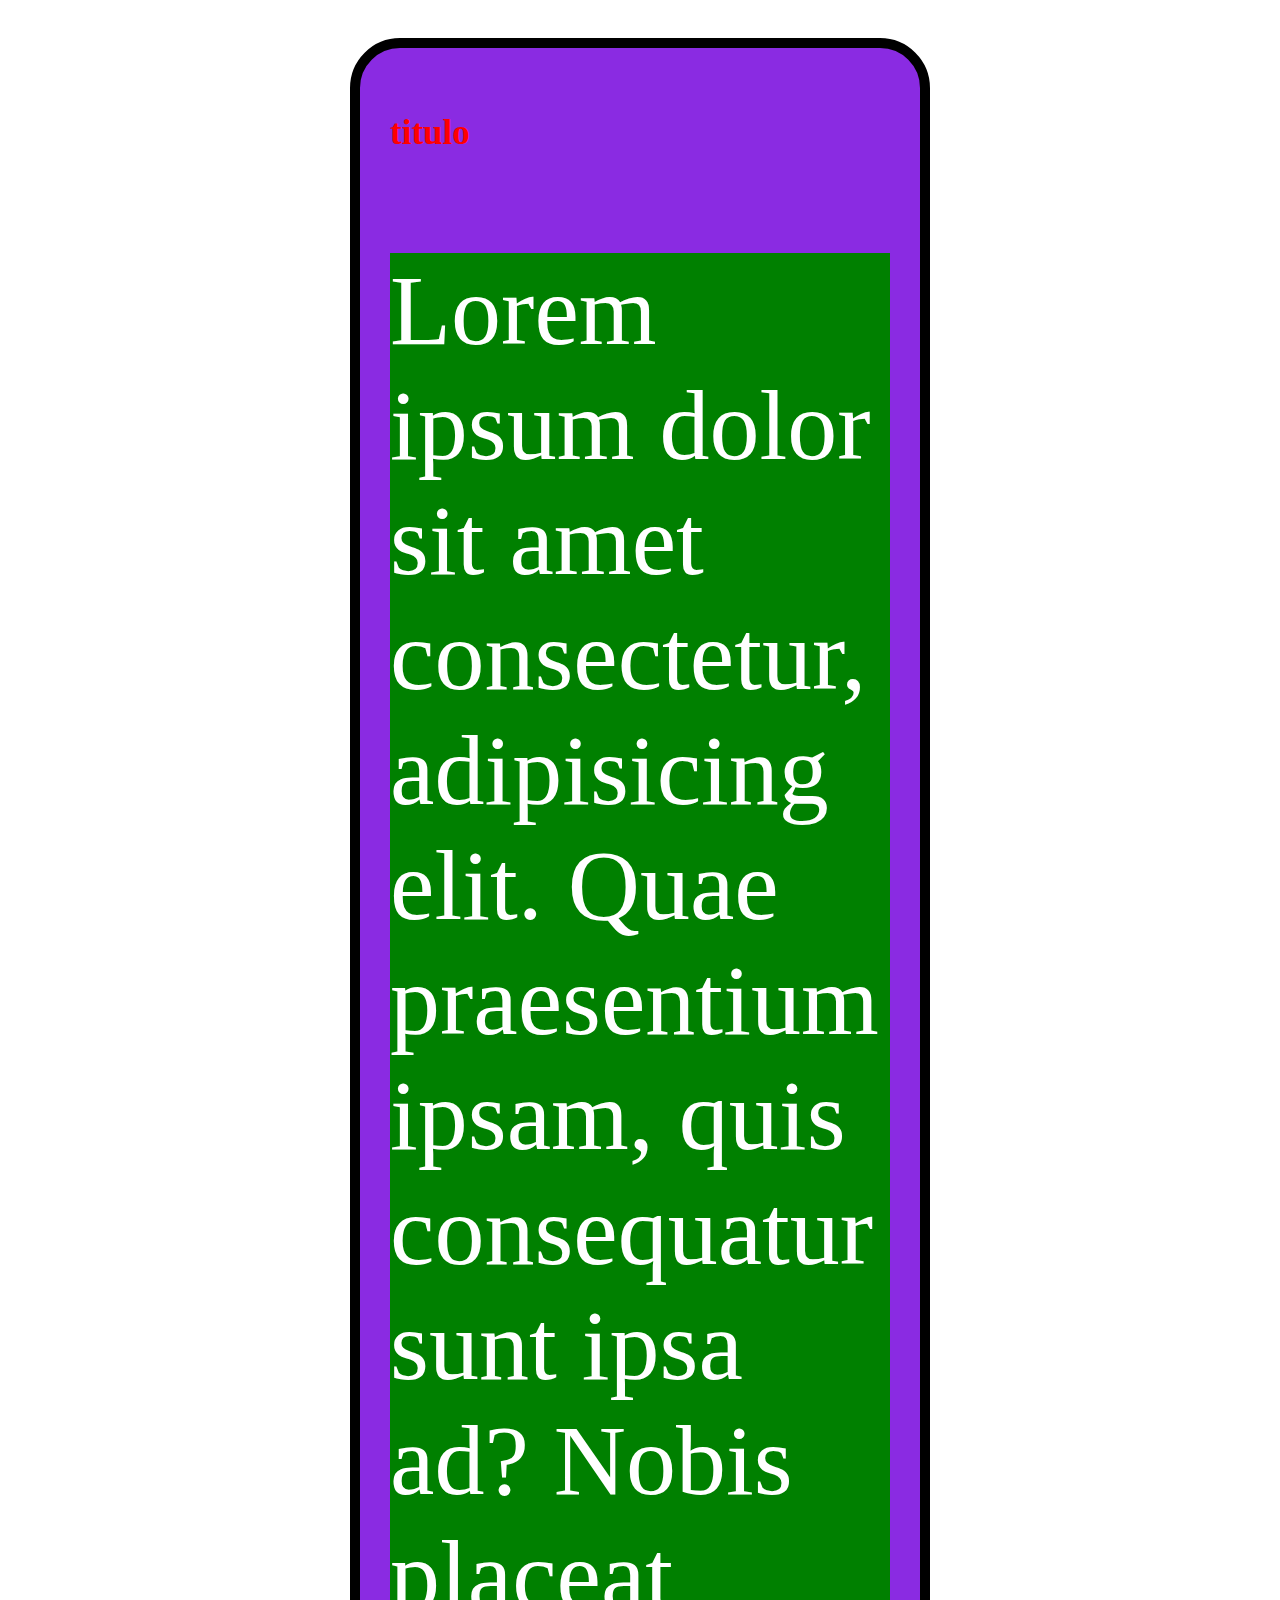
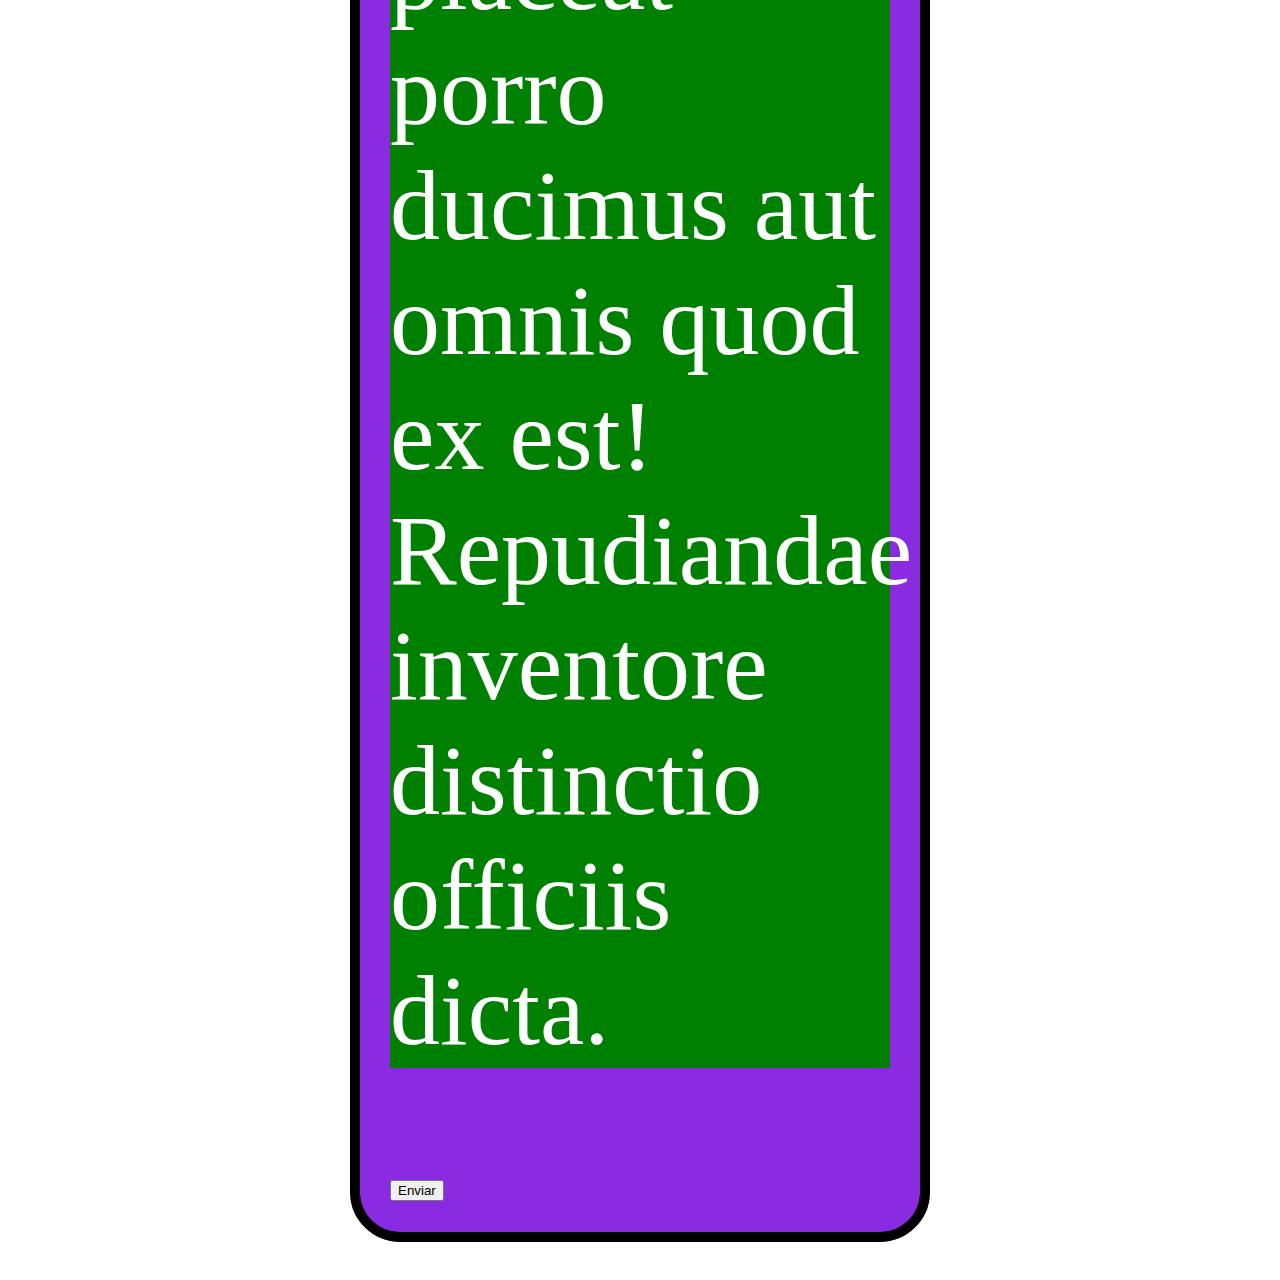
<file: index.html>
<!DOCTYPE html>
<html lang="es">
<head>
    <meta charset="UTF-8">
    <meta http-equiv="X-UA-Compatible" content="IE=edge">
    <meta name="viewport" content="width=device-width, initial-scale=1.0">
    <title>Estilos</title>

    <style>
        body{
            display: flex;
            justify-content: center;
            align-items: center;
        }
        div{
            width: 500px; /*Define el ancho de la etiqueta*/
            background-color: blueviolet; /*Define el color fondo de la etiqueta*/
            font-size: 30px;/*Define el tamaño de la etiqueta*/
            color: white;/*Define El color del texto*/
            margin: 30px; /*Espacio externo del contenedor*/
            padding: 30px;/*Espacio interno del contenedor*/
            border: 10px solid black; /*Borde de del contenedor*/
            border-radius: 50px;/*Define el radio de las esquinas*/
        }
        p{
            font-size: 100px;
            background-color: green;
        }
        h3{
            color: red;
        }
    </style>

</head>
<body>
   <!-- <h1 style="font-size:50px; font-family: Arial, Helvetica, sans-serif; font-weight: 900; font-style: italic; background-color: brown; width: 400px;" >Este es un encabezado</h1>
    
    <p>Este es un parrafo</p>

    <p>Parafo 2</p>-->

    <div>
        <h3>titulo</h3>
        <p>Lorem ipsum dolor sit amet consectetur, adipisicing elit. Quae praesentium ipsam, quis consequatur sunt ipsa ad? Nobis placeat porro ducimus aut omnis quod ex est! Repudiandae inventore distinctio officiis dicta.</p>
        <button>Enviar</button>
    </div>


</body>
</html>
</file>
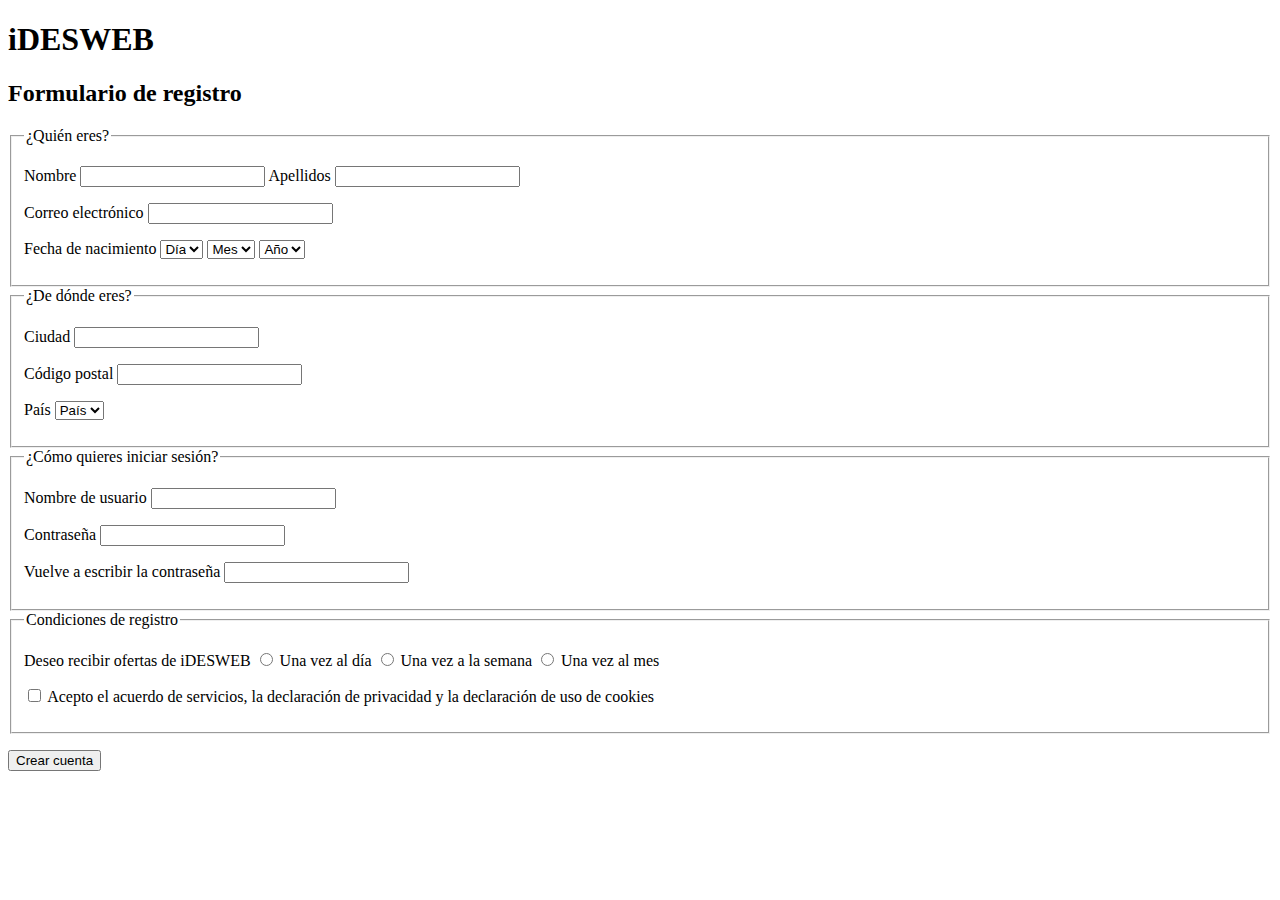
<file: 1.-Formulario.html>
<!DOCTYPE html>
<html lang="es">
<head>
    <meta charset="utf-8" />
    <title>Registro - iDESWEB</title>
</head>

<body>
    <header>
        <h1>iDESWEB</h1>
        <h2>Formulario de registro</h2>
    </header>

    <form action="" method="post">
    <fieldset>
    <legend>¿Quién eres?</legend>
    <p>
        <label for="nombre">Nombre</label>
        <input type="text" name="nombre" id="nombre" />
        <label for="apellidos">Apellidos</label>
        <input type="text" name="apellidos" id="apellidos" />
    </p>

    <p>
        <label for="nombre">Correo electrónico</label>
        <input type="text" name="correo" id="correo" />
    </p>

    <p>
        <label for="dia">Fecha de nacimiento</label>
        <select name="dia" id="dia">
        <option>Día</option>
        </select>

        <select name="mes" id="mes">
        <option>Mes</option>
        </select>

        <select name="anyo" id="anyo">
        <option>Año</option>
        </select>
    </p>
</fieldset>

<fieldset>
    <legend>¿De dónde eres?</legend>
    <p>
    <label for="ciudad">Ciudad</label>
    <input type="text" name="ciudad" id="ciudad" />
    </p>

    <p>
    <label for="cp">Código postal</label>
    <input type="text" name="cp" id="cp" />
    </p>

    <p>
    <label for="pais">País</label>
    <select name="pais" id="pais">
    <option>País</option>
    </select>
    </p>
</fieldset>

<fieldset>
    <legend>¿Cómo quieres iniciar sesión?</legend>
    <p>
    <label for="nomusu">Nombre de usuario</label>
    <input type="text" name="nomusu" id="nomusu" />
    </p>

    <p>
    <label for="contrasenya">Contraseña</label>
    <input type="password" name="contrasenya" id="contrasenya" />
    </p>

    <p>
    <label for="repcontrasenya">Vuelve a escribir la contraseña</label>
    <input type="password" name="repcontrasenya" id="repcontrasenya" />
    </p>
</fieldset>

<fieldset>
    <legend>Condiciones de registro</legend>
    <p>
    <label>Deseo recibir ofertas de iDESWEB</label>
    <input type="radio" name="ofertas" id="ofertas1" value="1" /> <label for="ofertas1" class="inline">Una vez al día</label>
    <input type="radio" name="ofertas" id="ofertas2" value="2" /> <label for="ofertas2" class="inline">Una vez a la semana</label>
    <input type="radio" name="ofertas" id="ofertas3" value="3" /> <label for="ofertas3" class="inline">Una vez al mes</label>
    </p>

    <p>
    <input type="checkbox" name="acepto" id="acepto" />
    <label for="acepto" class="inline">Acepto el acuerdo de servicios, la declaración de privacidad y la declaración de uso de cookies</label>
    </p>
</fieldset>

    <p class="centrado">
    <input type="submit" value="Crear cuenta" id="boton-crear" />
    </p>

</form>
</body>
</html>
</file>
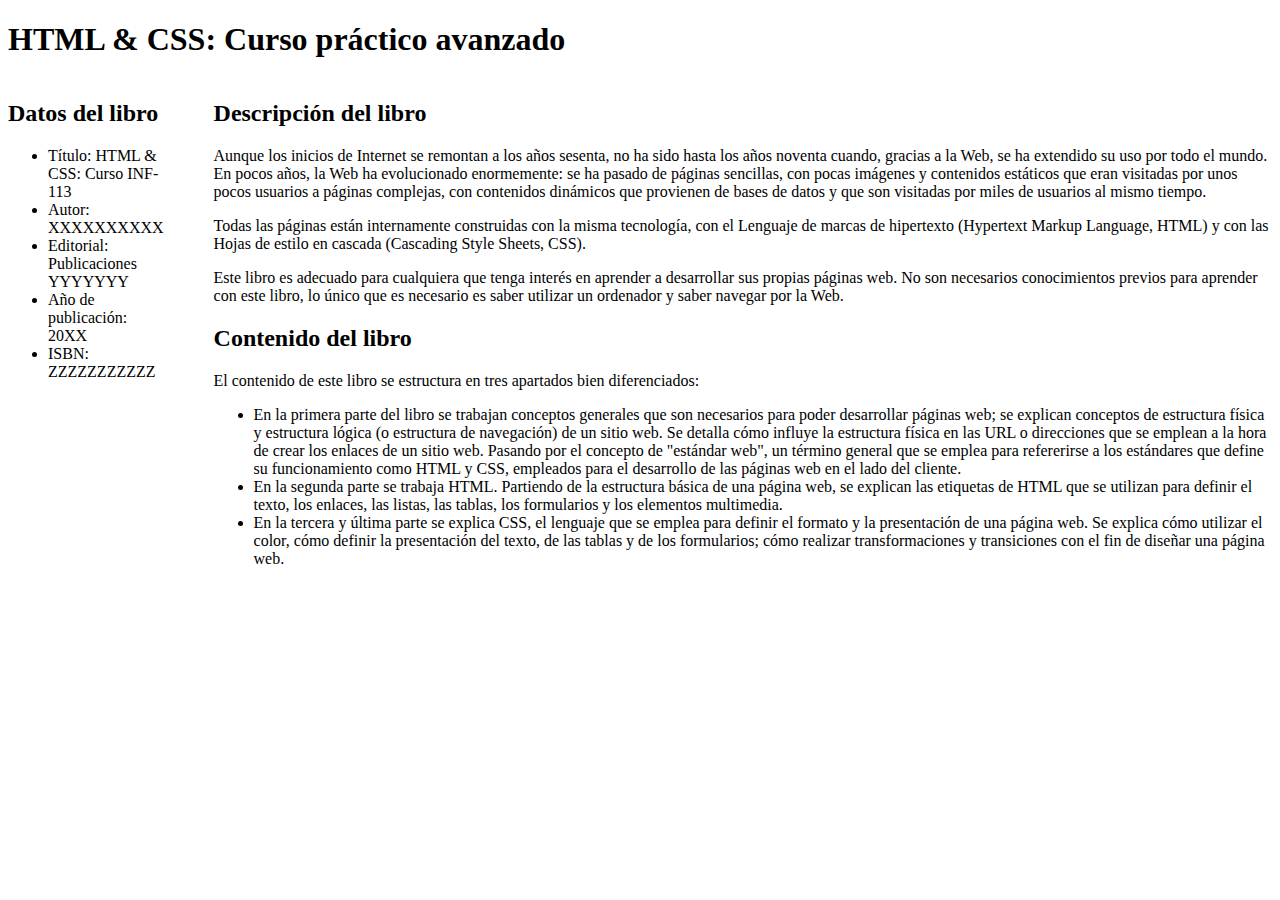
<file: 1.-MaquetacionFijo.html>
<!DOCTYPE html>
<html>
<head>
<meta charset="utf-8" />
<title>HTML &amp; CSS: Curso práctico avanzado</title>
<link rel="stylesheet" href="style.css">
</head>
<body>
    <h1>HTML &amp; CSS: Curso práctico avanzado</h1>

<div class="cajaPrincipal">
    
<div class="cajaIzquierda">
    
    <h2>Datos del libro</h2>
    <ul>
        <li>Título: HTML &amp; CSS: Curso INF-113</li>
        <li>Autor: XXXXXXXXXX</li>
        <li>Editorial: Publicaciones YYYYYYY</li>
        <li>Año de publicación: 20XX</li>
        <li>ISBN: ZZZZZZZZZZZ</li>
    </ul>

</div> 

<div class="cajaDerecha">
    
    
<h2>Descripción del libro</h2>

<p>
Aunque los inicios de Internet se remontan a los años sesenta, no ha sido hasta los años noventa cuando, gracias a la Web, se ha extendido su uso por todo el mundo. En pocos años, la Web ha evolucionado enormemente: se ha pasado de páginas sencillas, con pocas imágenes y contenidos estáticos que eran visitadas por unos pocos usuarios a páginas complejas, con contenidos dinámicos que provienen de bases de datos y que son visitadas por miles de usuarios al mismo tiempo.
</p>

<p>
Todas las páginas están internamente construidas con la misma tecnología, con el Lenguaje de marcas de hipertexto (Hypertext Markup Language, HTML) y con las Hojas de estilo en cascada (Cascading Style Sheets, CSS).
</p>

<p>
Este libro es adecuado para cualquiera que tenga interés en aprender a desarrollar sus propias páginas web. No son necesarios conocimientos previos para aprender con este libro, lo único que es necesario es saber utilizar un ordenador y saber navegar por la Web.
</p>


<h2>Contenido del libro</h2>

<p>
El contenido de este libro se estructura en tres apartados bien diferenciados:
</p>

<ul>
<li>En la primera parte del libro se trabajan conceptos generales que son necesarios para poder desarrollar páginas web; se explican conceptos de estructura física y estructura lógica (o estructura de navegación) de un sitio web. Se detalla cómo influye la estructura física en las URL o direcciones que se emplean a la hora de crear los enlaces de un sitio web. Pasando por el concepto de "estándar web", un término general que se emplea para refererirse a los estándares que define su funcionamiento como HTML y CSS, empleados para el desarrollo de las páginas web en el lado del cliente.</li>

<li>En la segunda parte se trabaja HTML. Partiendo de la estructura básica de una página web, se explican las etiquetas de HTML que se utilizan para definir el texto, los enlaces, las listas, las tablas, los formularios y los elementos multimedia.</li>

<li>En la tercera y última parte se explica CSS, el lenguaje que se emplea para definir el formato y la presentación de una página web. Se explica cómo utilizar el color, cómo definir la presentación del texto, de las tablas y de los formularios; cómo realizar transformaciones y transiciones con el fin de diseñar una página web.</li>
</ul>
</div>
    

</div>







</body>
</html>
</file>
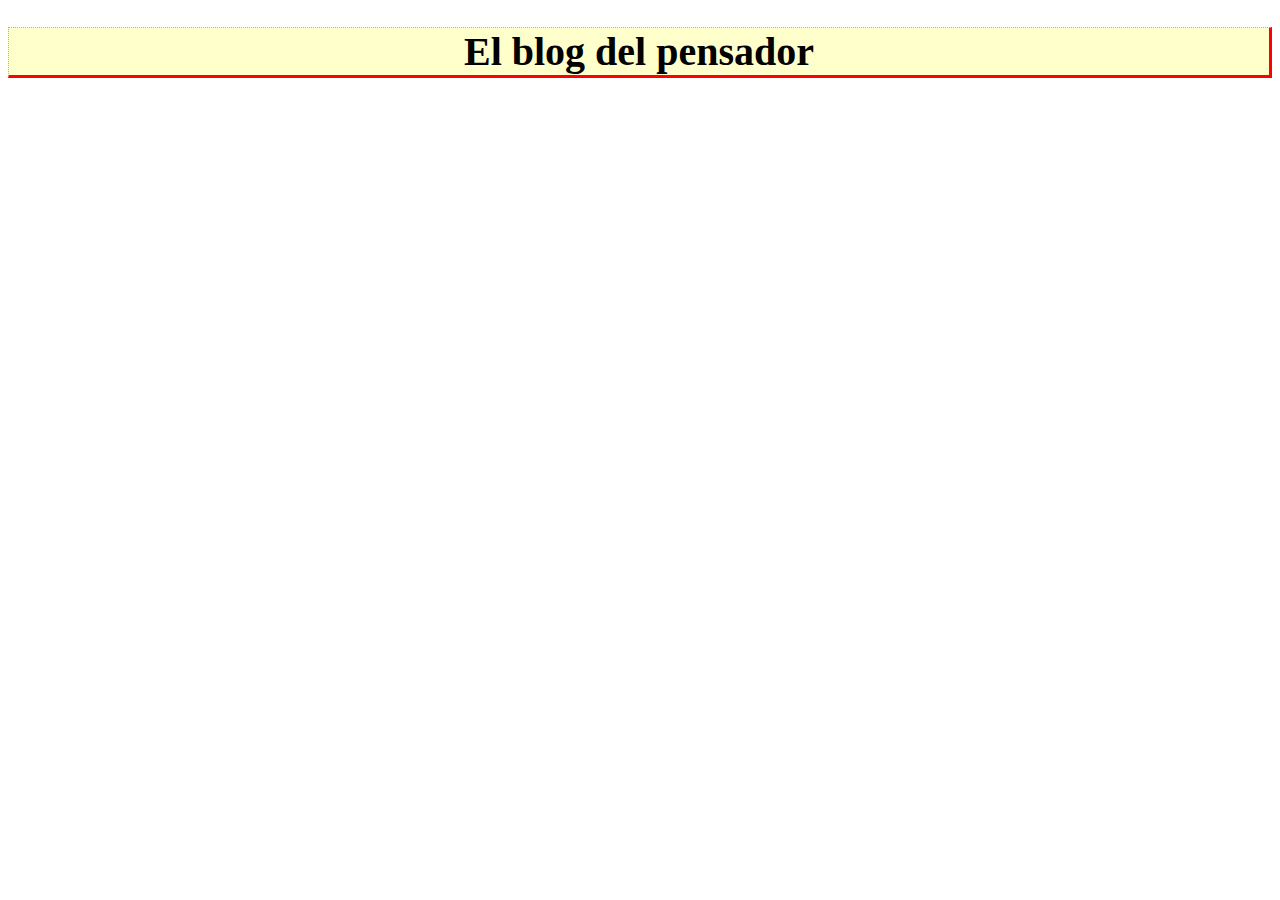
<file: 14.-Problema.html>
<!-- MAS BORDES-->

<!DOCTYPE html>
<html>
<head>
  <title>Problema</title>
  <meta charset="UTF-8">
 <link rel="stylesheet" href="14.-estilos.css">
</head>
<body>
<h1 class="tituloPagina">El blog del pensador</h1>
</body>
</html>

<!--  -->
</file>
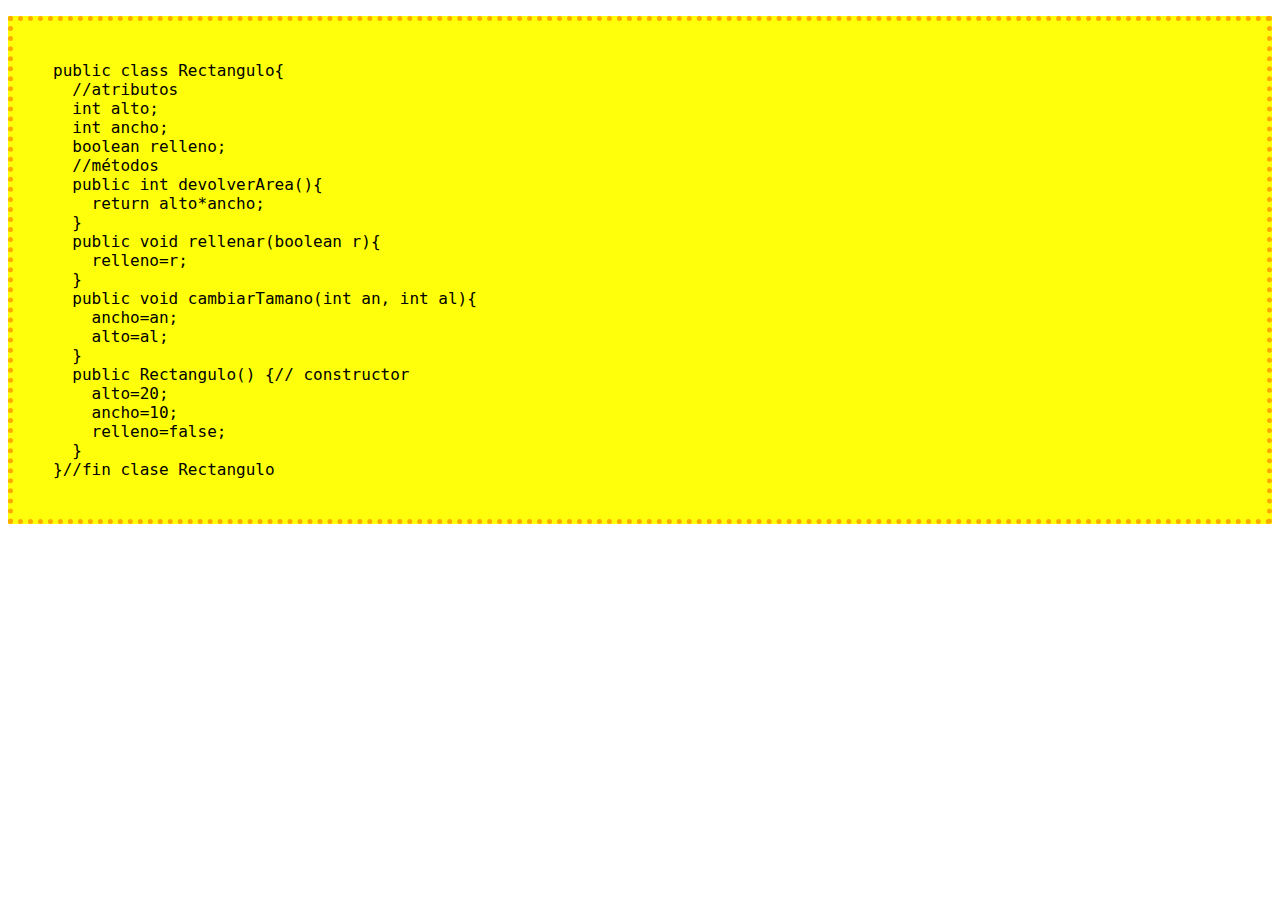
<file: 15.-Problema.html>
<!--Propiedades relacionadas al padding o almohadilla de un elemento HTML. -->
<!DOCTYPE html>
<html>
<head>
  <title>Problema</title>
  <meta charset="UTF-8">
  <link rel="StyleSheet" href="15.-estilos.css" type="text/css">
</head>
<body>
<pre class="codigoFuente">
public class Rectangulo{
  //atributos
  int alto;
  int ancho;
  boolean relleno;
  //métodos
  public int devolverArea(){
    return alto*ancho;
  }
  public void rellenar(boolean r){
    relleno=r;
  }
  public void cambiarTamano(int an, int al){
    ancho=an;
    alto=al;
  }
  public Rectangulo() {// constructor
    alto=20;
    ancho=10;
    relleno=false;
  }
}//fin clase Rectangulo
</pre>
</body>
</html>



<!--  -->
</file>
<file: style.css>
.cajaPrincipal{
   display: flex;
   gap: 50px;
  
}
</file>
<file: 14.-estilos.css>
.tituloPagina {
    background-color:#ffffcc;
    text-align:center;
    font-family:verdana;
    font-size:40px;
  
    border-top-width:1px;
    border-right-width:3px;
    border-bottom-width:3px;
    border-left-width:1px;
  
    border-top-style:dotted;
    border-right-style:solid;
    border-bottom-style:solid;
    border-left-style:dotted;
  
    border-top-color:#ffaa00;
    border-right-color:#ff0000;
    border-bottom-color:#ff0000;
    border-left-color:#ffaa00;
  }
</file>
<file: 15.-estilos.css>
.codigoFuente {
  font-size:16px;
  background-color:#ffff0c;
  border-width:5px;
  border-style:dotted;
  border-color:#ffaa00;

  padding:40px;
}
</file>
